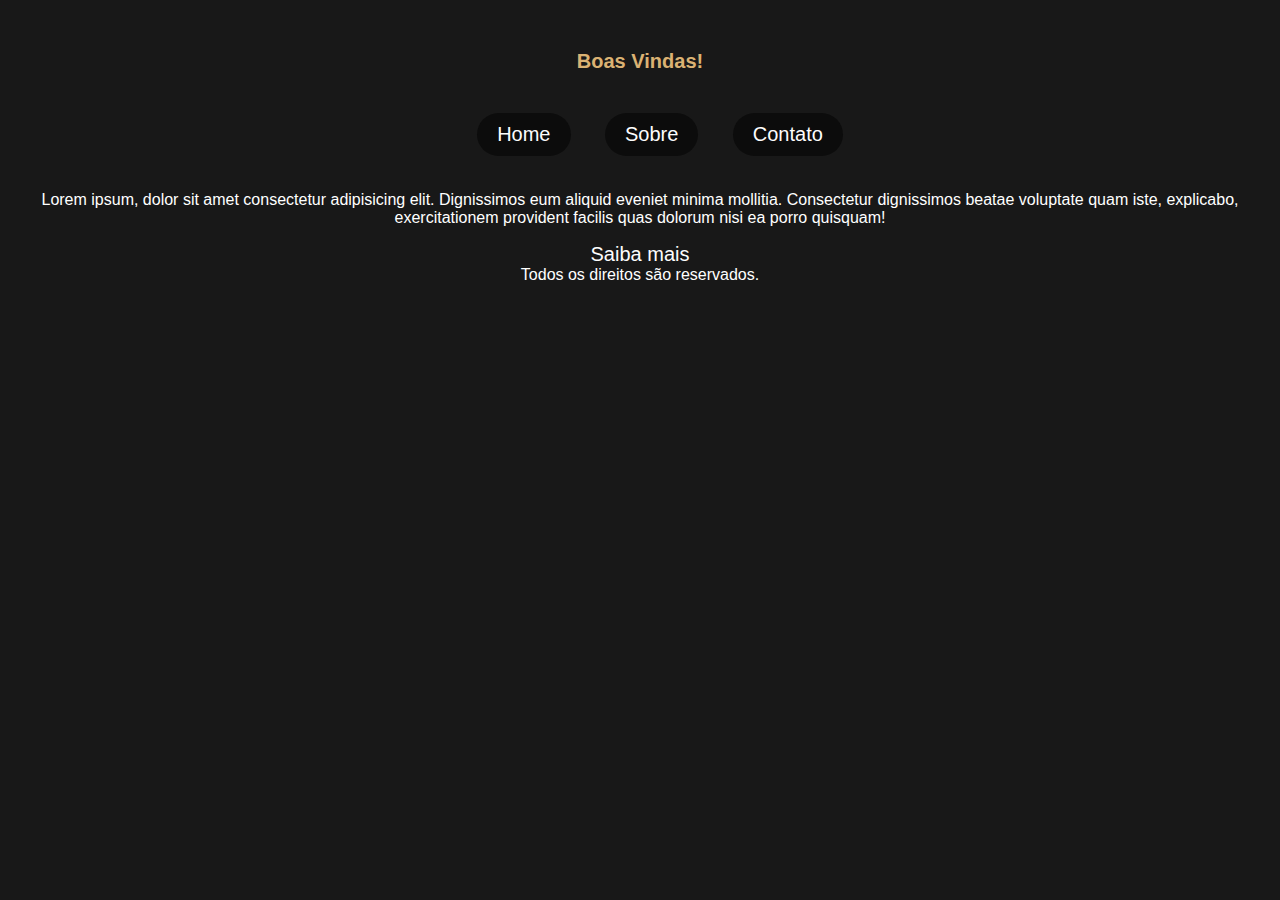
<file: index.html>
<!DOCTYPE html>
<html lang="pt-br">
<head>
    <meta charset="UTF-8">
    <meta name="viewport" content="width=device-width, initial-scale=1.0">
    <title>Página Inicial</title>

<link rel="preconnect" href="https://fonts.googleapis.com">
<link rel="preconnect" href="https://fonts.gstatic.com" crossorigin>
<link href="https://fonts.googleapis.com/css2?family=Roboto+Mono:ital,wght@0,100..700;1,100..700&display=swap" rel="stylesheet">

    <link rel="stylesheet" href="style.css">




</head>

<body>
<header> 
    <div class="container">
    <h1><a href="/">Boas Vindas!</a></h1>
    <nav>
        <ul>
            <li><a href="/index.html">Home</a></li>
            <li><a href="/sobre.html">Sobre</a></li>
            <li><a href="/contao.html">Contato</a></li>
        </ul>
    </nav>
</div>
  </header>     

    <main>
        <section>
            <h2></h2>
            <p>Lorem ipsum, dolor sit amet consectetur adipisicing elit. Dignissimos eum aliquid eveniet minima mollitia. Consectetur dignissimos beatae voluptate quam iste, explicabo, exercitationem provident facilis quas dolorum nisi ea porro quisquam!</p>
            <a href="/sobre.html">Saiba mais</a>
        </section> 
        



    </main>
    <footer>Todos os direitos são reservados.</footer>



 
</body>

</html>
</file>
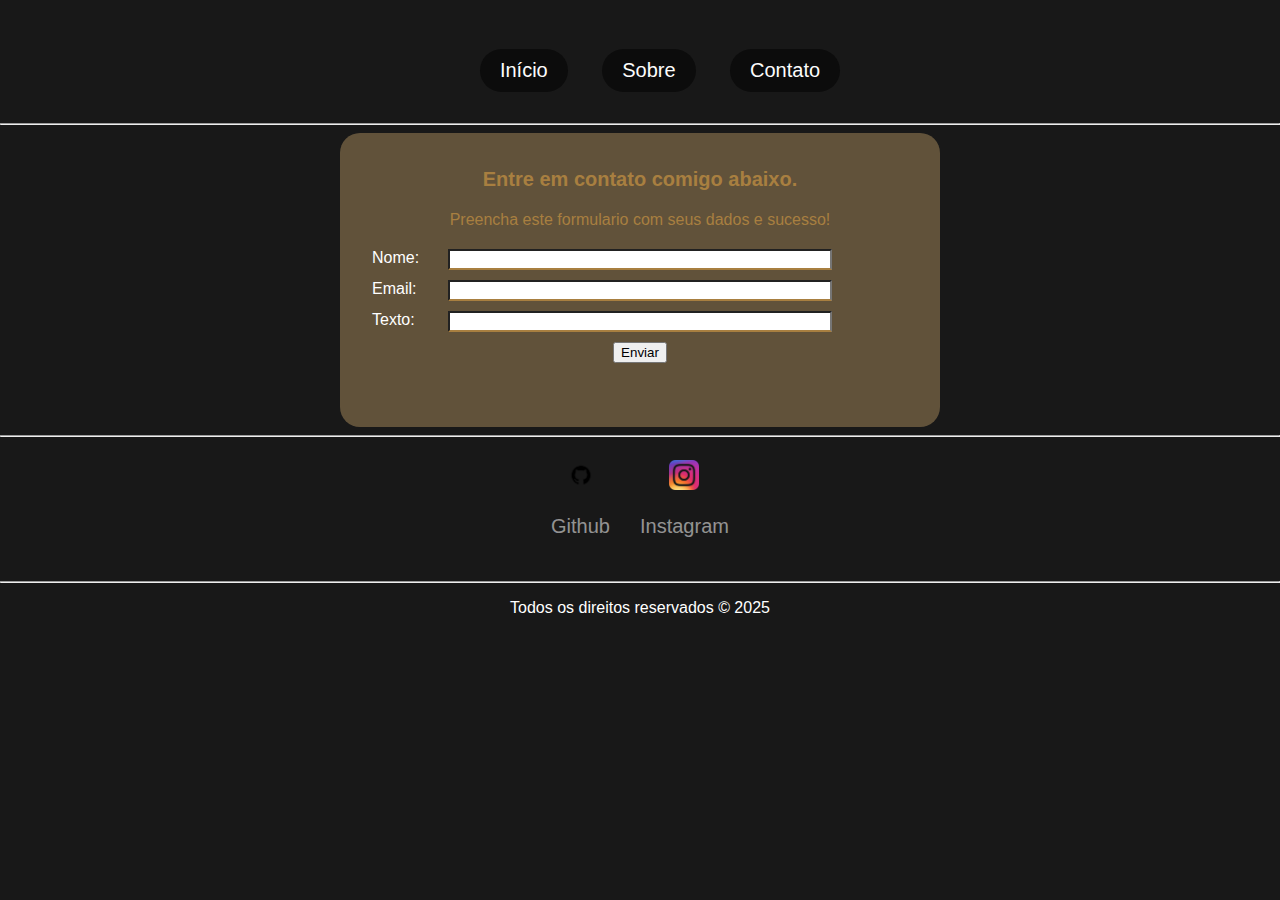
<file: contato.html>
<!DOCTYPE html>
<html lang="pt-br">
<head>
    <meta charset="UTF-8">
    <meta name="viewport" content="width=device-width, initial-scale=1.0">
    <title>Contato</title>
    <link rel="stylesheet" href="style.css">

</head>
<body>
    <nav>
        <ul>
             <li><a href="index.html">Início</a></li>
            <li><a href="sobre.html">Sobre</a></li>
            <li><a href="contato.html">Contato</a></li>
        </ul>
    </nav>
<hr>

<section class="form-container">
    <div class="container">

        <form action="">
            <h1>Entre em contato comigo abaixo.</h1>
            <p>Preencha este formulario com seus dados e sucesso!</p>
            <div class="single">
                <input type="text" name="" id="box" class="input">
                <label for="box">Nome:</label>

            </div>
             <div class="single">
                <input type="text" name="" id="box" class="input">
                <label for="box">Email:</label>

            </div>
             <div class="single">
                <input type="text" name="" id="box" class="input">
                <label for="box">Texto:</label>

            </div>

            <div class="botao"><button>Enviar</button></div>


        </form>
    </div>
</section>

<hr>

<footer>
        <a class="âncora-footer" href="https://github.com/duzonho" target="_blank" rel="noopener noreferrer">
                 <img src="png-transparent-github-computer-icons-source-code-github-removebg-preview.png" alt="">
                 <p class="paragrafo-footer">Github</p>
             
             <a class="âncora-footer" href="https://www.instagram.com/dusouza.r/" target="_blank" rel="noopener noreferrer">
                 <img src="Instagram_icon-removebg-preview.png" alt="">
                 <p class="paragrafo-footer">Instagram</p>
                </a> 
            
                <br>
                <hr>
            <p>Todos os direitos reservados © 2025</p>
            
                 
              
                
    </footer>

    
</body>
</html>
</file>
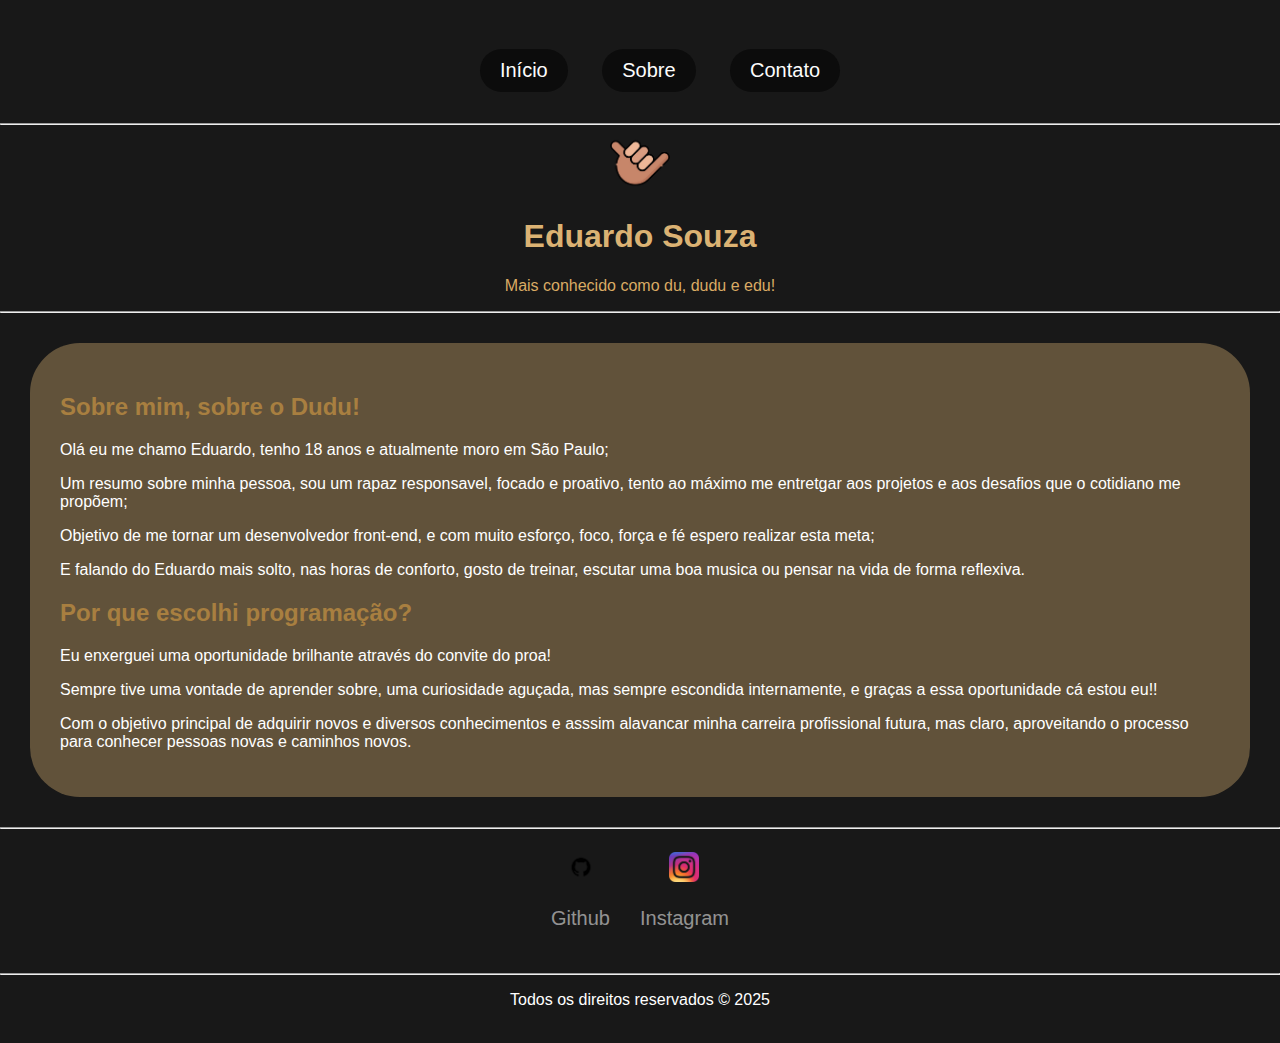
<file: sobre.html>
<!DOCTYPE html>
<html lang="pt-br">
<head>
    <meta charset="UTF-8">
    <meta name="viewport" content="width=device-width, initial-scale=1.0">
    <title>Sobre mim</title>

    <link rel="stylesheet" href="style.css">
</head>
<body>
    <nav>
        <ul>
             <li><a href="index.html">Início</a></li>
            <li><a href="sobre.html">Sobre</a></li>
            <li><a href="contato.html">Contato</a></li>
        </ul>
    </nav>
<hr>
<header>
   <img src="1923903-removebg-preview.png" alt="">
   <h1 class="meu-nome">Eduardo Souza</h1>
   <p class="descricao"> Mais conhecido como du, dudu e edu!</p>
</header>
<hr>
<main>
    <section class="sessao">
        <h2>Sobre mim, sobre o Dudu!</h2>
        <p>Olá eu me chamo Eduardo, tenho 18 anos e atualmente moro em São Paulo;</p>
        <p>Um resumo sobre minha pessoa, sou um rapaz responsavel, focado e proativo, tento ao máximo me entretgar aos projetos e aos desafios que o cotidiano me propõem;</p>
        <p>Objetivo de me tornar um desenvolvedor front-end, e com muito esforço, foco, força e fé espero realizar esta meta;</p>
        <p>E falando do Eduardo mais solto, nas horas de conforto, gosto de treinar, escutar uma boa musica ou pensar na vida de forma reflexiva.</p>
   
    
        <h2>Por que escolhi programação?</h2>
        <p>Eu enxerguei uma oportunidade brilhante através do convite do proa!</p>
        <p>Sempre tive uma vontade de aprender sobre, uma curiosidade aguçada, mas sempre escondida internamente, e graças a essa oportunidade cá estou eu!!</p>
        <p>Com o objetivo principal de adquirir novos e diversos conhecimentos e asssim alavancar minha carreira profissional futura, mas claro, aproveitando o processo para conhecer pessoas novas e caminhos novos.</p>
     </section>
</main>

<hr>

<footer>
        <a class="âncora-footer" href="https://github.com/duzonho" target="_blank" rel="noopener noreferrer">
                 <img src="png-transparent-github-computer-icons-source-code-github-removebg-preview.png" alt="">
                 <p class="paragrafo-footer">Github</p>
             
             <a class="âncora-footer" href="https://www.instagram.com/dusouza.r/" target="_blank" rel="noopener noreferrer">
                 <img src="Instagram_icon-removebg-preview.png" alt="">
                 <p class="paragrafo-footer">Instagram</p>
                </a> 
            
                <br>
                <hr>
            <p>Todos os direitos reservados © 2025</p>
            
                 
              
                
    </footer>

    

</body>
</html>
</file>
<file: style.css>
/* reset de estilos - estamos removendo todos os estilos padroes do navegador*/ 

 body{
    box-sizing: border-box;
    background-color: rgb(24, 24, 24);
    color: rgb(255, 255, 255);
    font-family: 'Franklin Gothic Medium', 'Arial Narrow', Arial, sans-serif;
    text-align: center;
 height: 1200px;
width: 100%;
background-position: center;
background-repeat: no-repeat;
background-size: cover;
display: inline;
align-items: center;
justify-content: center;


 }
h1 a{
    color: rgb(219, 178, 115);
}
 a{
    text-decoration: none;
    color: #fdfdfd;
    font-size: 20px;

 }


 h1{
    text-align: center;


 }
    nav a:hover {
    color: rgb(219, 178, 115);
}

li{
    background-color: rgb(12, 12, 12);
list-style: none;
align-items: center;
margin: 15px;
border-radius: 40px;
}

li{
    display: inline-block;
    font-size: 10px;
    padding: 10px 20px;
}

.âncora-footer{
    display: inline-block;
    margin: 15px;
    text-decoration: none;
    color: rgba(255, 254, 253, 0.548) ;
}
/* fim do index */

header img{
    height: 60px;
    width: 60px;
}

.meu-nome{
    color: rgb(219, 178, 115);
    text-align: center;
}
.descricao{
    color:rgb(218, 171, 100) ;
}

.sessao{
  margin: 30px;
  padding: 30px;
  background-color: rgba(156, 129, 87, 0.555);
  border-radius: 50px;
  text-align: left;
}

section h2{
     color:rgb(168, 127, 64) ;
}
/* fim do sobre */

.container{
    max-width: 600px;
    margin: auto;
    
}

form{
    background-color: rgba(156, 129, 87, 0.555);
    border-radius: 20px;
    max-width: 600px;
    height: 250px;
    text-align: center;
    padding:22px;
}

form h1{
   text-align: center;
   font-size: 20px;
   color: rgb(168, 127, 64);
}
 
form p{
    text-align: center;
   color: rgb(168, 127, 64);
   margin: 20px 0;
}

.single{
    position: relative;
    margin: 10px;
}

.single label{
    position: absolute;
    left: 0;
    
}

.input{
    width: 70%;
    border: 0%;
    border-bottom: 2px solid rgb(168, 127, 64);

}


 footer img{
    width: 30px;
    height: 30px;
 }
</file>
